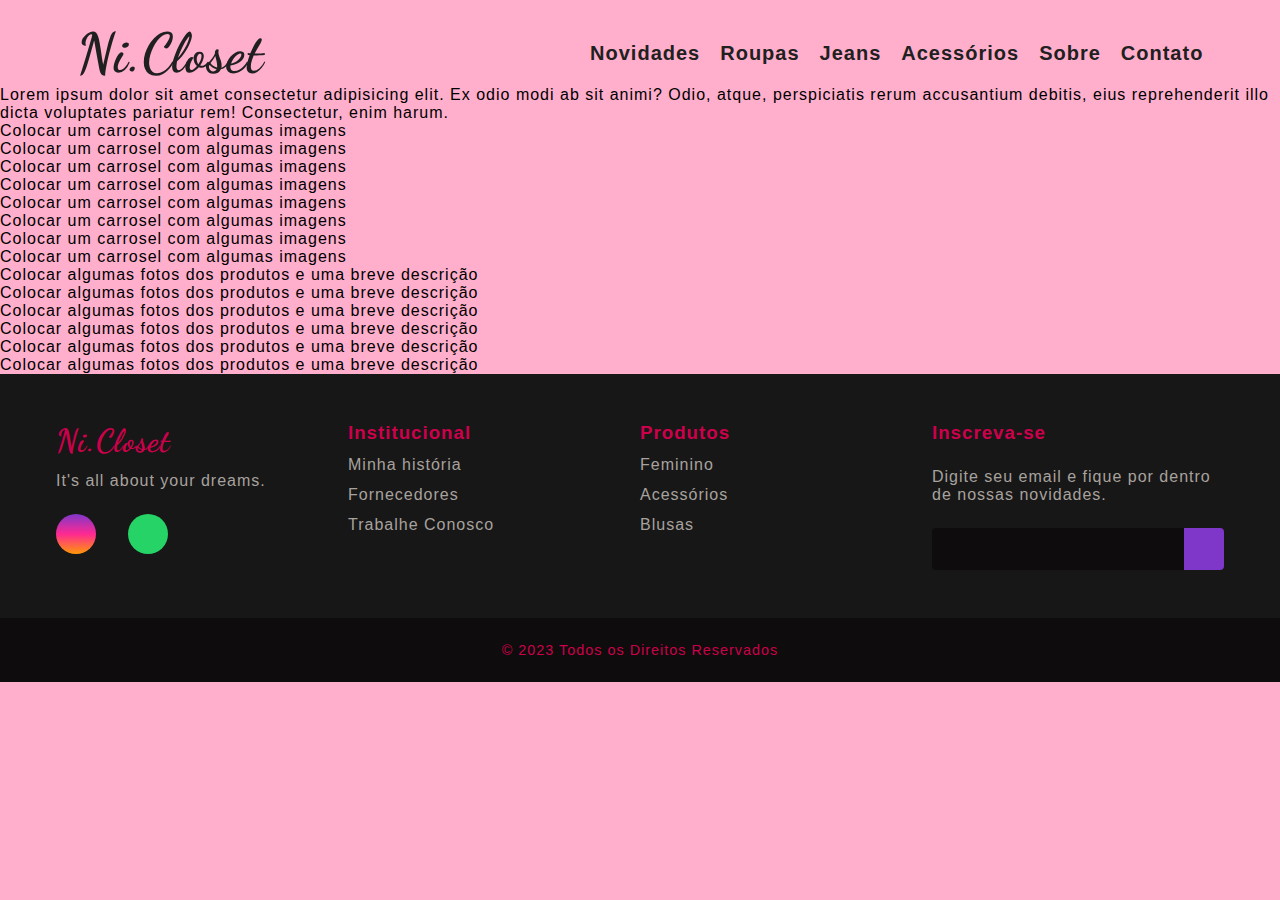
<file: HTML/index.html>
<!DOCTYPE html>
<html lang="pt-br">

<head>
    <meta charset="UTF-8">
    <meta name="viewport" content="width=device-width, initial-scale=1.0">
    <link rel="stylesheet" href="../CSS/style.css">
    <link rel="preconnect" href="https://fonts.googleapis.com">
    <link rel="stylesheet" href="https://cdnjs.cloudflare.com/ajax/libs/font-awesome/6.4.2/css/all.min.css"
        integrity="sha512-z3gLpd7yknf1YoNbCzqRKc4qyor8gaKU1qmn+CShxbuBusANI9QpRohGBreCFkKxLhei6S9CQXFEbbKuqLg0DA=="
        crossorigin="anonymous" referrerpolicy="no-referrer" />
    <link rel="preconnect" href="https://fonts.gstatic.com" crossorigin>
    <link
        href="https://fonts.googleapis.com/css2?family=Poppins:ital,wght@0,100;0,200;0,300;0,400;1,100;1,200;1,300;1,400&display=swap"
        rel="stylesheet">
    <link rel="preconnect" href="https://fonts.googleapis.com">
    <link rel="preconnect" href="https://fonts.gstatic.com" crossorigin>
    <link
        href="https://fonts.googleapis.com/css2?family=Cookie&family=Poppins:ital,wght@0,100;0,200;0,300;0,400;1,100;1,200;1,300;1,400&display=swap"
        rel="stylesheet">
    <link rel="preconnect" href="https://fonts.googleapis.com">
    <link rel="preconnect" href="https://fonts.gstatic.com" crossorigin>
    <link rel="preconnect" href="https://fonts.googleapis.com">
    <link rel="preconnect" href="https://fonts.gstatic.com" crossorigin>
    <link rel="preconnect" href="https://fonts.googleapis.com">
    <link rel="preconnect" href="https://fonts.gstatic.com" crossorigin>
    <link rel="preconnect" href="https://fonts.googleapis.com">
    <link rel="preconnect" href="https://fonts.gstatic.com" crossorigin>
    <link rel="preconnect" href="https://fonts.googleapis.com">
    <link rel="preconnect" href="https://fonts.gstatic.com" crossorigin>
    <link rel="preconnect" href="https://fonts.googleapis.com">
    <link rel="preconnect" href="https://fonts.gstatic.com" crossorigin>
    <link
        href="https://fonts.googleapis.com/css2?family=Dancing+Script&family=Poppins:ital,wght@0,100;0,200;0,300;0,400;1,100;1,200;1,300;1,400&display=swap"
        rel="stylesheet">
    <title>Ni.Closet</title>
</head>

<body>
    <nav>
        <div class="logo">Ni.Closet</div>
        <div class="links"></div>
        <ul class="nav-itens">
            <li><a href="#">Novidades</a></li>
            <li><a href="#">Roupas</a></li>
            <li><a href="#">Jeans</a></li>
            <li><a href="#">Acessórios</a></li>
            <li><a href="../HTML/sobre.html">Sobre</a></li>
            <li><a href="#">Contato</a></li>
        </ul>
    </nav>
    <div>
        <p>Lorem ipsum dolor sit amet consectetur adipisicing elit. Ex odio modi ab sit animi? Odio, atque, perspiciatis
            rerum accusantium debitis, eius reprehenderit illo dicta voluptates pariatur rem! Consectetur, enim harum.
        </p>
        <div>
            <ul>
                <li>Colocar um carrosel com algumas imagens</li>
                <li>Colocar um carrosel com algumas imagens</li>
                <li>Colocar um carrosel com algumas imagens</li>
                <li>Colocar um carrosel com algumas imagens</li>
                <li>Colocar um carrosel com algumas imagens</li>
                <li>Colocar um carrosel com algumas imagens</li>
                <li>Colocar um carrosel com algumas imagens</li>
                <li>Colocar um carrosel com algumas imagens</li>
            </ul>
        </div>
        <div>
            <ul>
                <li>Colocar algumas fotos dos produtos e uma breve descrição</li>
                <li>Colocar algumas fotos dos produtos e uma breve descrição</li>
                <li>Colocar algumas fotos dos produtos e uma breve descrição</li>
                <li>Colocar algumas fotos dos produtos e uma breve descrição</li>
                <li>Colocar algumas fotos dos produtos e uma breve descrição</li>
                <li>Colocar algumas fotos dos produtos e uma breve descrição</li>
            </ul>
        </div>
    </div>
    <footer>
        <div id="footer_content">
            <div id="footer_contacts">
                <h1 class="logoRodape">Ni.Closet</h1>
                <p class="desc">It's all about your dreams.</p>

                <div id="footer_social_media">
                    <a href="https://instagram.com/ni.closetstyle?igshid=YTQwZjQ0NmI0OA==" class="footer-link"
                        id="instagram" target="_blank">
                        <i class="fa-brands fa-instagram"></i>
                    </a>
                    <a href="https://wa.me/5511973962257" class="footer-link" id="whatsapp" target="_blank">
                        <i class="fa-brands fa-whatsapp"></i>
                    </a>
                </div>
            </div>

            <ul class="footer-list">
                <li>
                    <h3>Institucional</h3>
                </li>
                <li>
                    <a href="#" class="footer-link">Minha história</a>
                </li>
                <li>
                    <a href="#" class="footer-link">Fornecedores</a>
                </li>
                <li>
                    <a href="#" class="footer-link">Trabalhe Conosco</a>
                </li>
            </ul>

            <ul class="footer-list">
                <li>
                    <h3>Produtos</h3>
                </li>
                <li>
                    <a href="#" class="footer-link">Feminino</a>
                </li>
                <li>
                    <a href="#" class="footer-link">Acessórios</a>
                </li>
                <li>
                    <a href="#" class="footer-link">Blusas</a>
                </li>
            </ul>

            <div id="footer_subscribe">
                <h3>Inscreva-se</h3>

                <p>
                    Digite seu email e fique por dentro de nossas novidades.
                </p>

                <div id="input_group">
                    <input type="email" id="email">
                    <button>
                        <i class="fa-regular fa-envelope"></i>
                    </button>
                </div>
            </div>
        </div>

        <div id="footer_copyright">
            &#169
            2023 Todos os Direitos Reservados
        </div>
    </footer>
</body>

</html>
</file>
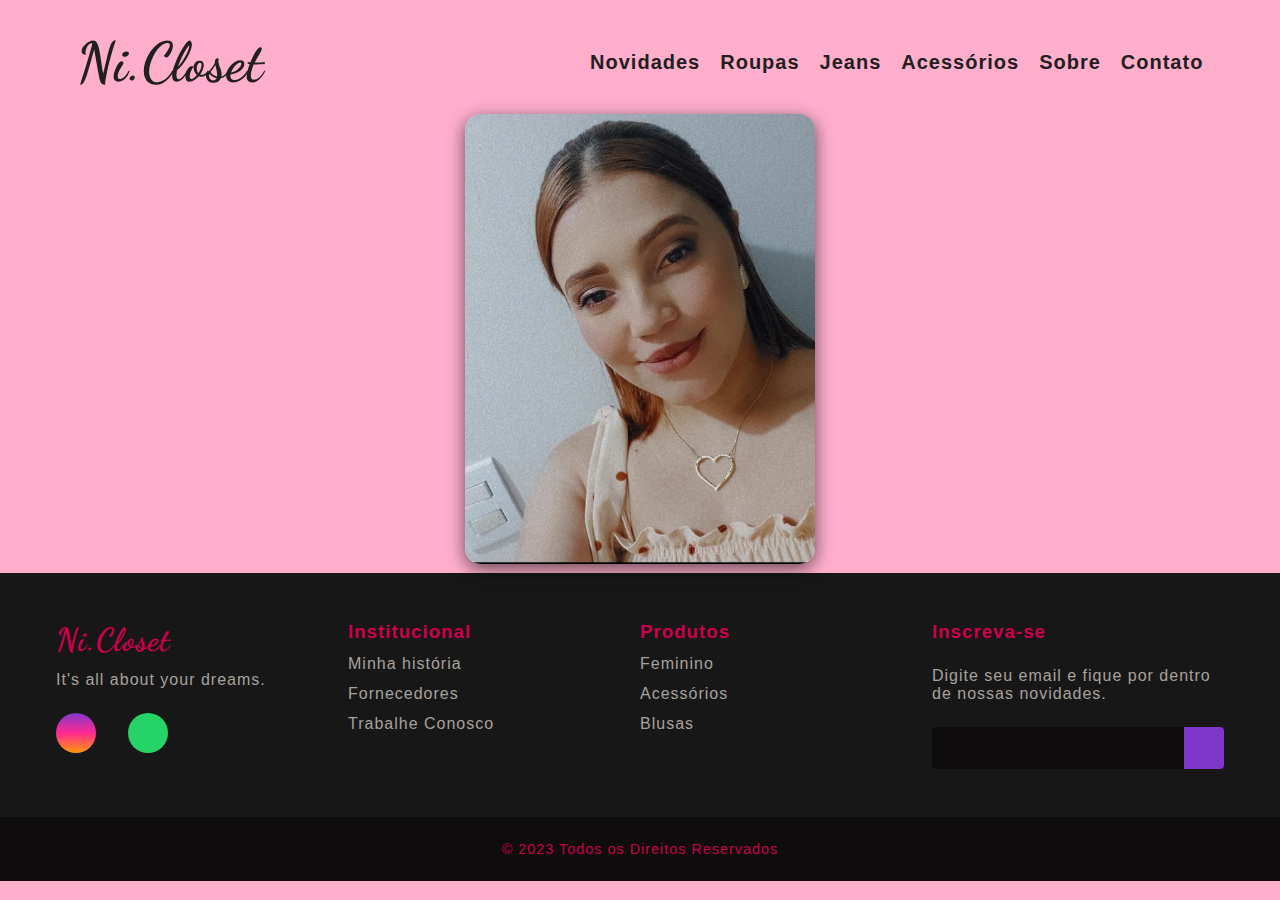
<file: HTML/sobre.html>
<!DOCTYPE html>
<html lang="pt-br">

<head>
    <meta charset="UTF-8">
    <meta name="viewport" content="width=device-width, initial-scale=1.0">
    <title>Sobre nós</title>
    <link rel="stylesheet" href="../CSS/sobre.css">
    <link rel="stylesheet" href="../CSS/style.css">
    <link rel="preconnect" href="https://fonts.googleapis.com">
    <link rel="stylesheet" href="https://cdnjs.cloudflare.com/ajax/libs/font-awesome/6.4.2/css/all.min.css"
        integrity="sha512-z3gLpd7yknf1YoNbCzqRKc4qyor8gaKU1qmn+CShxbuBusANI9QpRohGBreCFkKxLhei6S9CQXFEbbKuqLg0DA=="
        crossorigin="anonymous" referrerpolicy="no-referrer" />
    <link rel="preconnect" href="https://fonts.gstatic.com" crossorigin>
    <link
        href="https://fonts.googleapis.com/css2?family=Poppins:ital,wght@0,100;0,200;0,300;0,400;1,100;1,200;1,300;1,400&display=swap"
        rel="stylesheet">
    <link rel="preconnect" href="https://fonts.googleapis.com">
    <link rel="preconnect" href="https://fonts.gstatic.com" crossorigin>
    <link
        href="https://fonts.googleapis.com/css2?family=Cookie&family=Poppins:ital,wght@0,100;0,200;0,300;0,400;1,100;1,200;1,300;1,400&display=swap"
        rel="stylesheet">
    <link rel="preconnect" href="https://fonts.googleapis.com">
    <link rel="preconnect" href="https://fonts.gstatic.com" crossorigin>
    <link rel="preconnect" href="https://fonts.googleapis.com">
    <link rel="preconnect" href="https://fonts.gstatic.com" crossorigin>
    <link rel="preconnect" href="https://fonts.googleapis.com">
    <link rel="preconnect" href="https://fonts.gstatic.com" crossorigin>
    <link rel="preconnect" href="https://fonts.googleapis.com">
    <link rel="preconnect" href="https://fonts.gstatic.com" crossorigin>
    <link rel="preconnect" href="https://fonts.googleapis.com">
    <link rel="preconnect" href="https://fonts.gstatic.com" crossorigin>
    <link rel="preconnect" href="https://fonts.googleapis.com">
    <link rel="preconnect" href="https://fonts.gstatic.com" crossorigin>
    <link
        href="https://fonts.googleapis.com/css2?family=Dancing+Script&family=Poppins:ital,wght@0,100;0,200;0,300;0,400;1,100;1,200;1,300;1,400&display=swap"
        rel="stylesheet">
</head>

<body>
    <nav>
        <div class="logo">Ni.Closet</div>
        <div class="links"></div>
        <ul class="nav-itens">
            <li><a href="#">Novidades</a></li>
            <li><a href="#">Roupas</a></li>
            <li><a href="#">Jeans</a></li>
            <li><a href="#">Acessórios</a></li>
            <li><a href="../HTML/sobre.html">Sobre</a></li>
            <li><a href="#">Contato</a></li>
        </ul>
    </nav>
    <div class="container">
        <div class="profile-wrapper">
            <div class="profile">
                <div class="profile-image">
                    <img src="../images/nicolle.jpg" alt="Profile">
                </div>
                <ul class="social-icons">
                    <li>
                        <a href="https://www.instagram.com/niihnm/" title="Instagram">
                            <svg xmlns="http://www.w3.org/2000/svg" width="24" height="24" viewBox="0 0 24 24"
                                fill="none" stroke="currentColor" stroke-width="2" stroke-linecap="round"
                                stroke-linejoin="round">
                                <rect x="2" y="2" width="20" height="20" rx="5" ry="5"></rect>
                                <path d="M16 11.37A4 4 0 1 1 12.63 8 4 4 0 0 1 16 11.37z"></path>
                                <line x1="17.5" y1="6.5" x2="17.51" y2="6.5"></line>
                            </svg>
                        </a>
                    </li>
                    <li>
                        <a href="#twitter" title="Twitter">
                            <svg xmlns="http://www.w3.org/2000/svg" width="24" height="24" viewBox="0 0 24 24"
                                fill="none" stroke="currentColor" stroke-width="2" stroke-linecap="round"
                                stroke-linejoin="round" class="feather feather-twitter">
                                <path d="M23 3a10.9 10.9 0 0 1-3.14 1.53 4.48 4.48 0 0 0-7.86 3v1A10.66 
                                        10.66 0 0 1 3 4s-4 9 5 13a11.64 11.64 0 0 1-7 2c9 5 20 0 20-11.5a4.5
                                        4.5 0 0 0-.08-.83A7.72 7.72 0 0 0 23 3z">
                                </path>
                            </svg>
                        </a>
                    </li>
                    <li>
                        <a href="#threads" title="Threads">
                            <svg xmlns="http://www.w3.org/2000/svg" width="24" height="24" viewBox="0 0 24 24"
                                stroke-width="2" stroke="currentColor" fill="none" stroke-linecap="round"
                                stroke-linejoin="round">
                                <path stroke="none" d="M0 0h24v24H0z" fill="none"></path>
                                <path d="M19 7.5c-1.333 -3 -3.667 -4.5 -7 -4.5c-5 0 -8 2.5 -8 9s3.5 9 8 9s7 -3 7
                                        -5s-1 -5 -7 -5c-2.5 0 -3 1.25 -3 2.5c0 1.5 1 2.5 2.5 2.5c2.5 0 3.5 -1.5 
                                        3.5 -5s-2 -4 -3 -4s-1.833 .333 -2.5 1">
                                </path>
                            </svg>
                        </a>
                    </li>
                    <li>
                        <a href="#linkedin" title="Linkedin">
                            <svg xmlns="http://www.w3.org/2000/svg" width="24" height="24" viewBox="0 0 24 24"
                                stroke-width="2" stroke="currentColor" fill="none" stroke-linecap="round"
                                stroke-linejoin="round">
                                <path stroke="none" d="M0 0h24v24H0z" fill="none"></path>
                                <path d="M4 4m0 2a2 2 0 0 1 2 -2h12a2 2 0 0 1 2 2v12a2 2 0 0 1 -2 2h-12a2 
                                         2 0 0 1 -2 -2z">
                                </path>
                                <path d="M8 11l0 5"></path>
                                <path d="M8 8l0 .01"></path>
                                <path d="M12 16l0 -5"></path>
                                <path d="M16 16v-3a2 2 0 0 0 -4 0"></path>
                            </svg>
                        </a>
                    </li>
                </ul>
                <div class="profile-name">
                    <h2>Nicolle Nunes</h2>
                    <div class="profile-bio">
                        Lorem ipsum dolor sit amet, consectetur adipisicing elit. Laborum laboriosam dolor ipsum itaque
                        dignissimos temporibus consequatur? Quibusdam vitae, a velit aperiam autem dolorum quam alias ad
                        quis? Nisi, sit voluptate?
                    </div>
                </div>
            </div>
        </div>
    </div>
    <footer>
        <div id="footer_content">
            <div id="footer_contacts">
                <h1 class="logoRodape">Ni.Closet</h1>
                <p class="desc">It's all about your dreams.</p>

                <div id="footer_social_media">
                    <a href="https://instagram.com/ni.closetstyle?igshid=YTQwZjQ0NmI0OA==" class="footer-link"
                        id="instagram" target="_blank">
                        <i class="fa-brands fa-instagram"></i>
                    </a>
                    <a href="https://wa.me/5511973962257" class="footer-link" id="whatsapp" target="_blank">
                        <i class="fa-brands fa-whatsapp"></i>
                    </a>
                </div>
            </div>

            <ul class="footer-list">
                <li>
                    <h3>Institucional</h3>
                </li>
                <li>
                    <a href="#" class="footer-link">Minha história</a>
                </li>
                <li>
                    <a href="#" class="footer-link">Fornecedores</a>
                </li>
                <li>
                    <a href="#" class="footer-link">Trabalhe Conosco</a>
                </li>
            </ul>

            <ul class="footer-list">
                <li>
                    <h3>Produtos</h3>
                </li>
                <li>
                    <a href="#" class="footer-link">Feminino</a>
                </li>
                <li>
                    <a href="#" class="footer-link">Acessórios</a>
                </li>
                <li>
                    <a href="#" class="footer-link">Blusas</a>
                </li>
            </ul>

            <div id="footer_subscribe">
                <h3>Inscreva-se</h3>

                <p>
                    Digite seu email e fique por dentro de nossas novidades.
                </p>

                <div id="input_group">
                    <input type="email" id="email">
                    <button>
                        <i class="fa-regular fa-envelope"></i>
                    </button>
                </div>
            </div>
        </div>

        <div id="footer_copyright">
            &#169
            2023 Todos os Direitos Reservados
        </div>
    </footer>
</body>

</html>
</file>
<file: CSS/style.css>
* {
    padding: 0;
    margin: 0;
    box-sizing: border-box;
    letter-spacing: 1px;
}



body {
    background-color: #FFAFCC;
}

nav {
    display: flex;
    justify-content: space-around;
    font-family: 'Poppins', sans-serif;
    margin-top: 20px;
    align-items: center;
    color: #202020;
}

.logo {
    font-family: 'Dancing Script', cursive;
    font-weight: 800;
    font-size: 55px;
}

.logoRodape {
    font-family: 'Dancing Script', cursive;
}

.nav-itens {
    list-style: none;
    display: flex;
}

.nav-itens>li>a {
    padding-left: 20px;
    color: #202020;
    text-decoration: none;
    font-weight: bold;
    font-size: 20px;
}

@import url('https://fonts.googleapis.com/css2?family=Inter:wght@100;200;300;400;500;600&display=swap');

:root {
    --color-neutral-0: #0e0c0c;
    --color-neutral-10: #171717;
    --color-neutral-30: #a8a29e;
    --color-neutral-40: #f5f5f5;

}

* {
    font-family: 'Inter', sans-serif;
    margin: 0;
    padding: 0;
    box-sizing: border-box;
    letter-spacing: 1px;
}

main {
    height: 80vh;
}

footer {
    width: 100%;
    /* color: #DD0081; */
    color: #CD004B;
    /* color: var(--color-neutral-40); */
}

.desc {
    color: var(--color-neutral-30);
}

.footer-link {
    text-decoration: none;
}

#footer_content {
    /* background-color: #FFAFCC; */
    background-color: var(--color-neutral-10);
    display: grid;
    grid-template-columns: repeat(4, 1fr);
    padding: 3rem 3.5rem;
}

#footer_contacts h1 {
    margin-bottom: 0.75rem;
}

#footer_social_media {
    display: flex;
    gap: 2rem;
    margin-top: 1.5rem;
}

#footer_social_media .footer-link {
    display: flex;
    align-items: center;
    justify-content: center;
    height: 2.5rem;
    width: 2.5rem;
    color: var(--color-neutral-40);
    border-radius: 50%;
    transition: all 0.4s;
}

#footer_social_media .footer-link i {
    font-size: 1.25rem;
}

#footer_social_media .footer-link:hover {
    opacity: 0.8;
}

#instagram {
    background: linear-gradient(#7f37c9, #ff2992, #ff9807);
}

#facebook {
    background-color: #4267b3;
}

#whatsapp {
    background-color: #25d366;
}

.footer-list {
    display: flex;
    flex-direction: column;
    gap: 0.75rem;
    list-style: none;
}

.footer-list .footer-link {
    color: var(--color-neutral-30);
    transition: all 0.4s;
}

.footer-list .footer-link:hover {
    color: #7f37c9;
}

#footer_subscribe {
    display: flex;
    flex-direction: column;
    gap: 1.5rem;
}

#footer_subscribe p {
    color: var(--color-neutral-30);
}

#input_group {
    display: flex;
    align-items: center;
    background-color: var(--color-neutral-0);
    border-radius: 4px;
}

#input_group input {
    all: unset;
    padding: 0.75rem;
    width: 100%;
}

#input_group button {
    background-color: #7f37c9;
    border: none;
    color: var(--color-neutral-40);
    padding: 0px 1.25rem;
    font-size: 1.125rem;
    height: 100%;
    border-radius: 0px 4px 4px 0px;
    cursor: pointer;
    transition: all 0.4s;
}

#input_group button:hover {
    opacity: 0.8;
}

#footer_copyright {
    display: flex;
    justify-content: center;
    background-color: var(--color-neutral-0);
    font-size: 0.9rem;
    padding: 1.5rem;
    font-weight: 100;
}

@media screen and (max-width: 768px) {
    #footer_content {
        grid-template-columns: repeat(2, 1fr);
        gap: 2rem;
    }
}

@media screen and (max-width: 426px) {
    #footer_content {
        grid-template-columns: repeat(1, 1fr);
        padding: 3rem 2rem;
    }
}
</file>
<file: CSS/sobre.css>
:root {
    --background: #2C2C2C;
}

* {
    margin: 0;
    padding: 0;
    box-sizing: border-box;
}

body {
    background-color: #FFAFCC;
    /* background-color: var(--background); */
    display: grid;
    height: 100vh;
    margin: 0px;
    font-size: 16px;
    font-family: 'Red Hat Display', sans-serif;
}

.container {
    margin: auto;
}

.profile-wrapper {
    width: 350px;
    height: 450px;
    position: relative;
}

.profile {
    display: flex;
    flex-direction: column;
    align-items: center;
    position: relative;
    overflow: hidden;
    width: 350px;
    height: 450px;
    border-radius: 16px;
    overflow: hidden;
    box-shadow: 0 5px 18px rgba(0, 0, 0, 0.6);
    cursor: pointer;
    transition: 0.5s;
}

.profile .profile-image {
    position: absolute;
    top: 0px;
    left: 0px;
    width: 100%;
    height: 100%;
    z-index: 2;
    background-color: var(--background);
    transition: .5s;
}

.profile-image img {
    height: 100%;
    width: 100%;
    object-fit: cover;
}

.profile:hover img {
    opacity: 0.4;
    transition: .5s;
}

.profile:hover .profile-image {
    transform: translateY(-104px);
    transition: all .9s;
}

.profile:hover .profile-bio {
    opacity: 0.9;
}

.social-icons {
    position: absolute;
    display: flex;
    gap: 12px;
    z-index: 3;
    bottom: 164px;
}

.social-icons li {
    list-style: none;
}

.social-icons li a {
    position: relative;
    display: block;
    display: grid;
    place-items: center;
    background: #fff;
    font-size: 23px;
    font-weight: bold;
    width: 40px;
    height: 40px;
    border: 1px solid #CDCDCD;
    border-radius: 8px;
    transition: .2s;
    transform: translateY(32px);
    opacity: 0;
}

.social-icons li a:hover {
    background: var(--background);
    transition: .2s;
}

.social-icons li a svg {
    color: var(--background);
    transition: .2s;
}

.social-icons li a:hover svg {
    color: white;
    transition: 0.8s;
    transform: rotateY(360deg);
}

.profile:hover .social-icons li a {
    opacity: 1;
}

.profile:hover li:nth-child(1) a {
    transition-delay: 0.1s;
}

.profile:hover li:nth-child(2) a {
    transition-delay: 0.2s;
}

.profile:hover li:nth-child(3) a {
    transition-delay: 0.3s;
}

.profile:hover li:nth-child(4) a {
    transition-delay: 0.4s;
}

.profile-name {
    position: absolute;
    bottom: 0;
    left: 0;
    z-index: 4;
    width: 100%;
    height: 106px;
    padding: 12px 14px;
    z-index: 1;
    color: #333;
    background-color: #fff;
    text-align: left;
}

.profile:hover .profile-name {
    background-color: #fff;
}

.profile-name h2 {
    margin-bottom: 8px;
}
</file>
